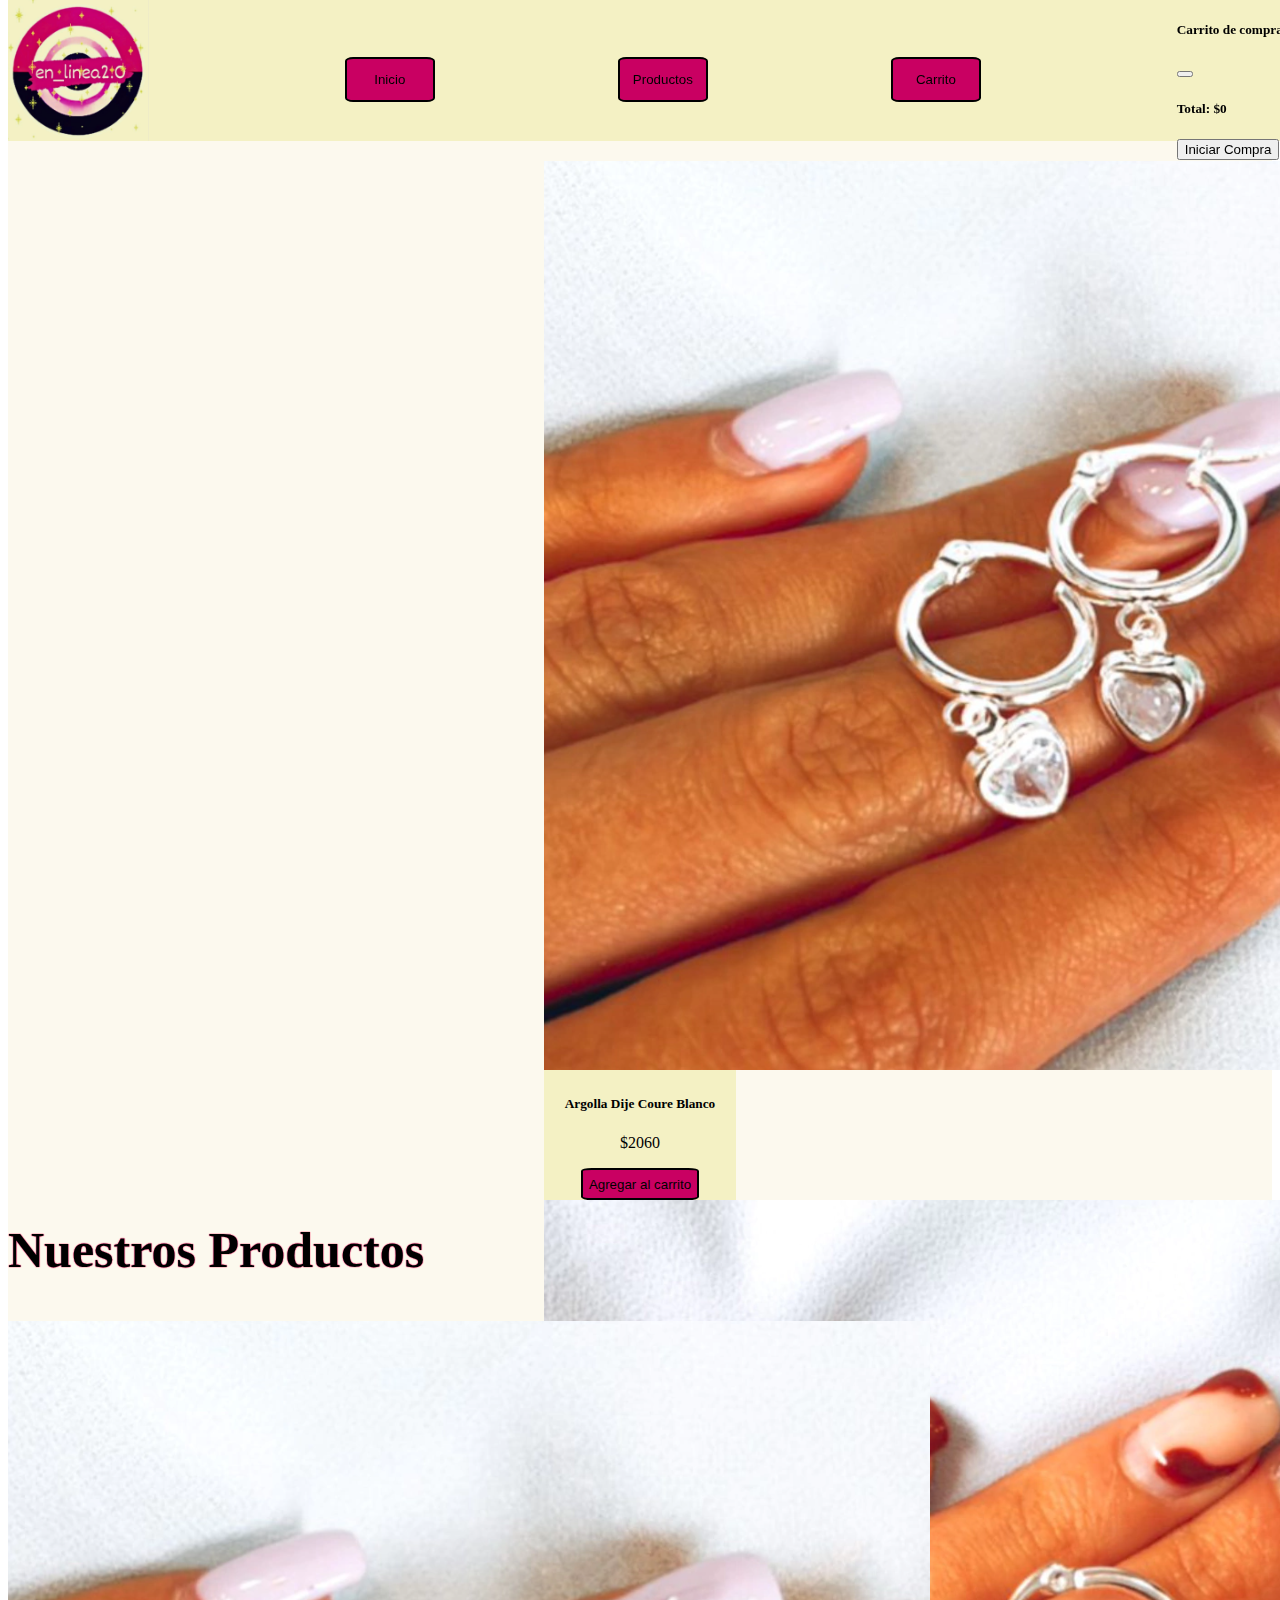
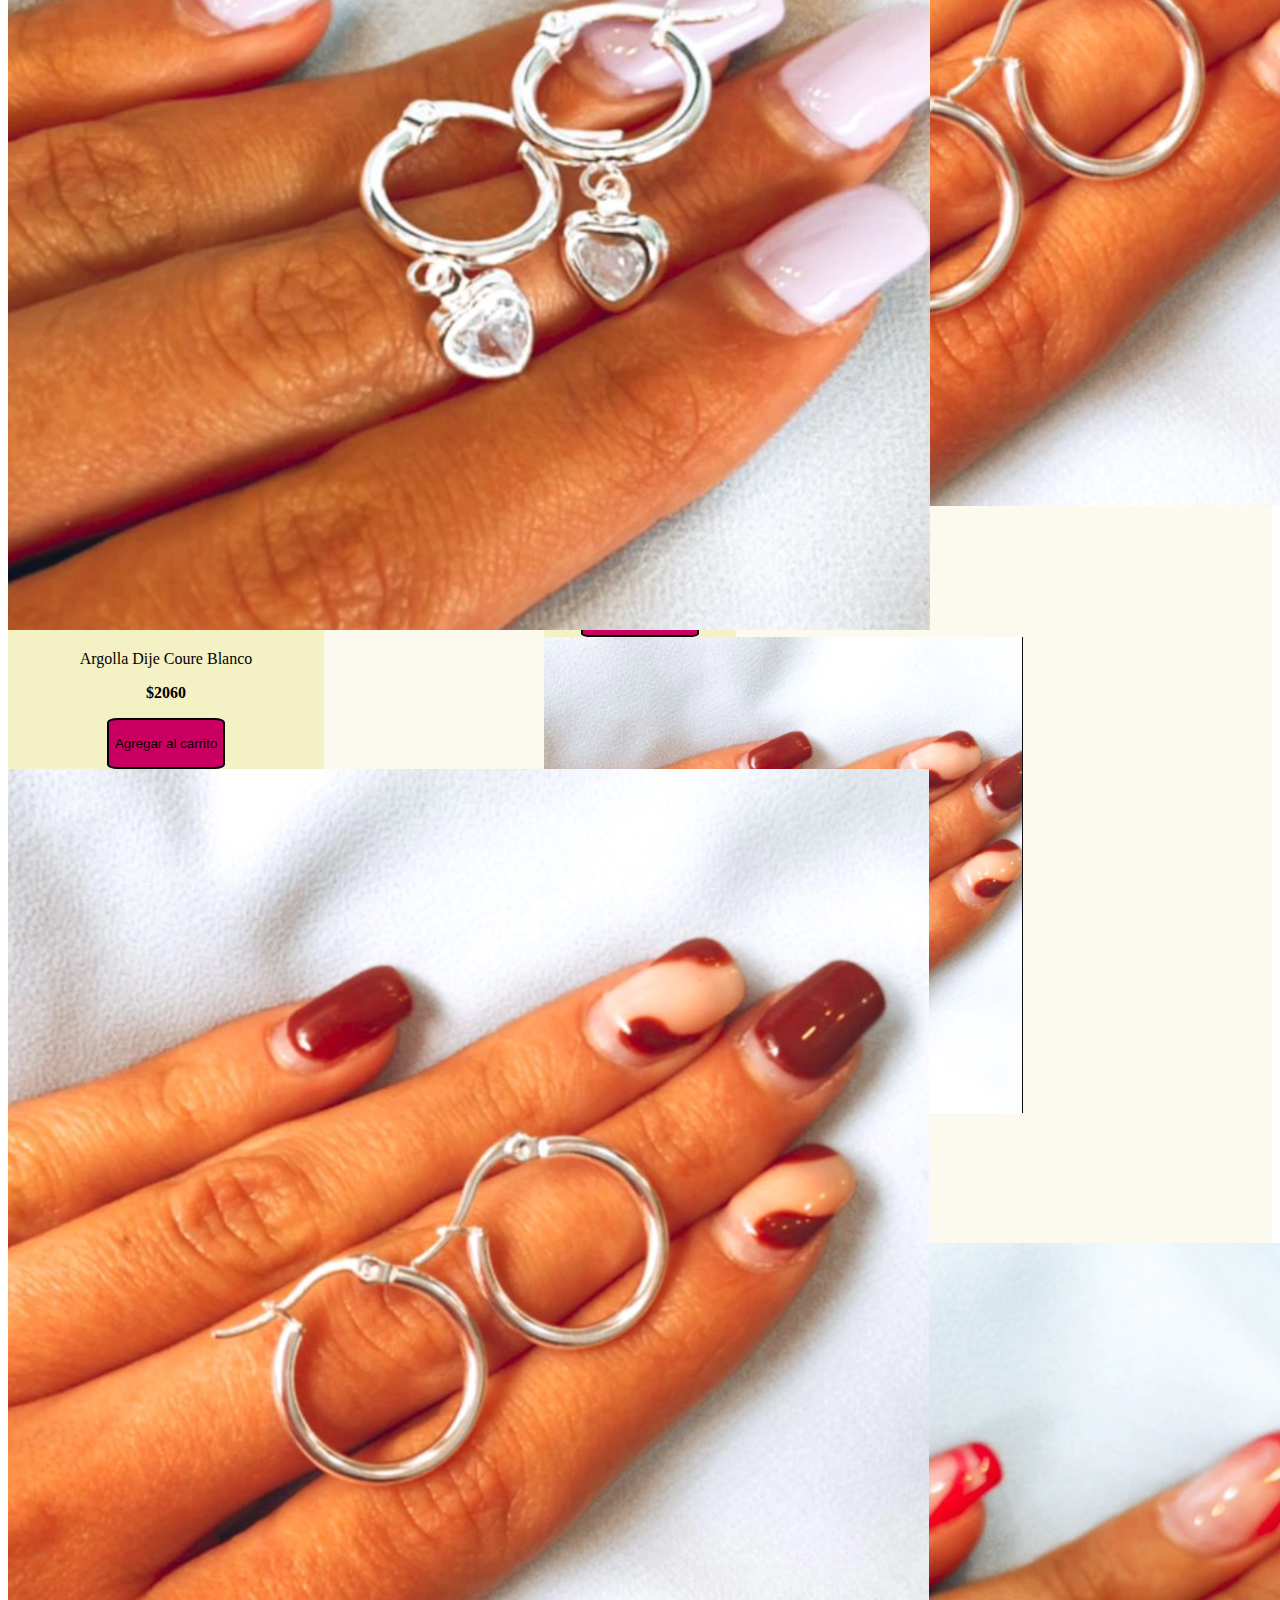
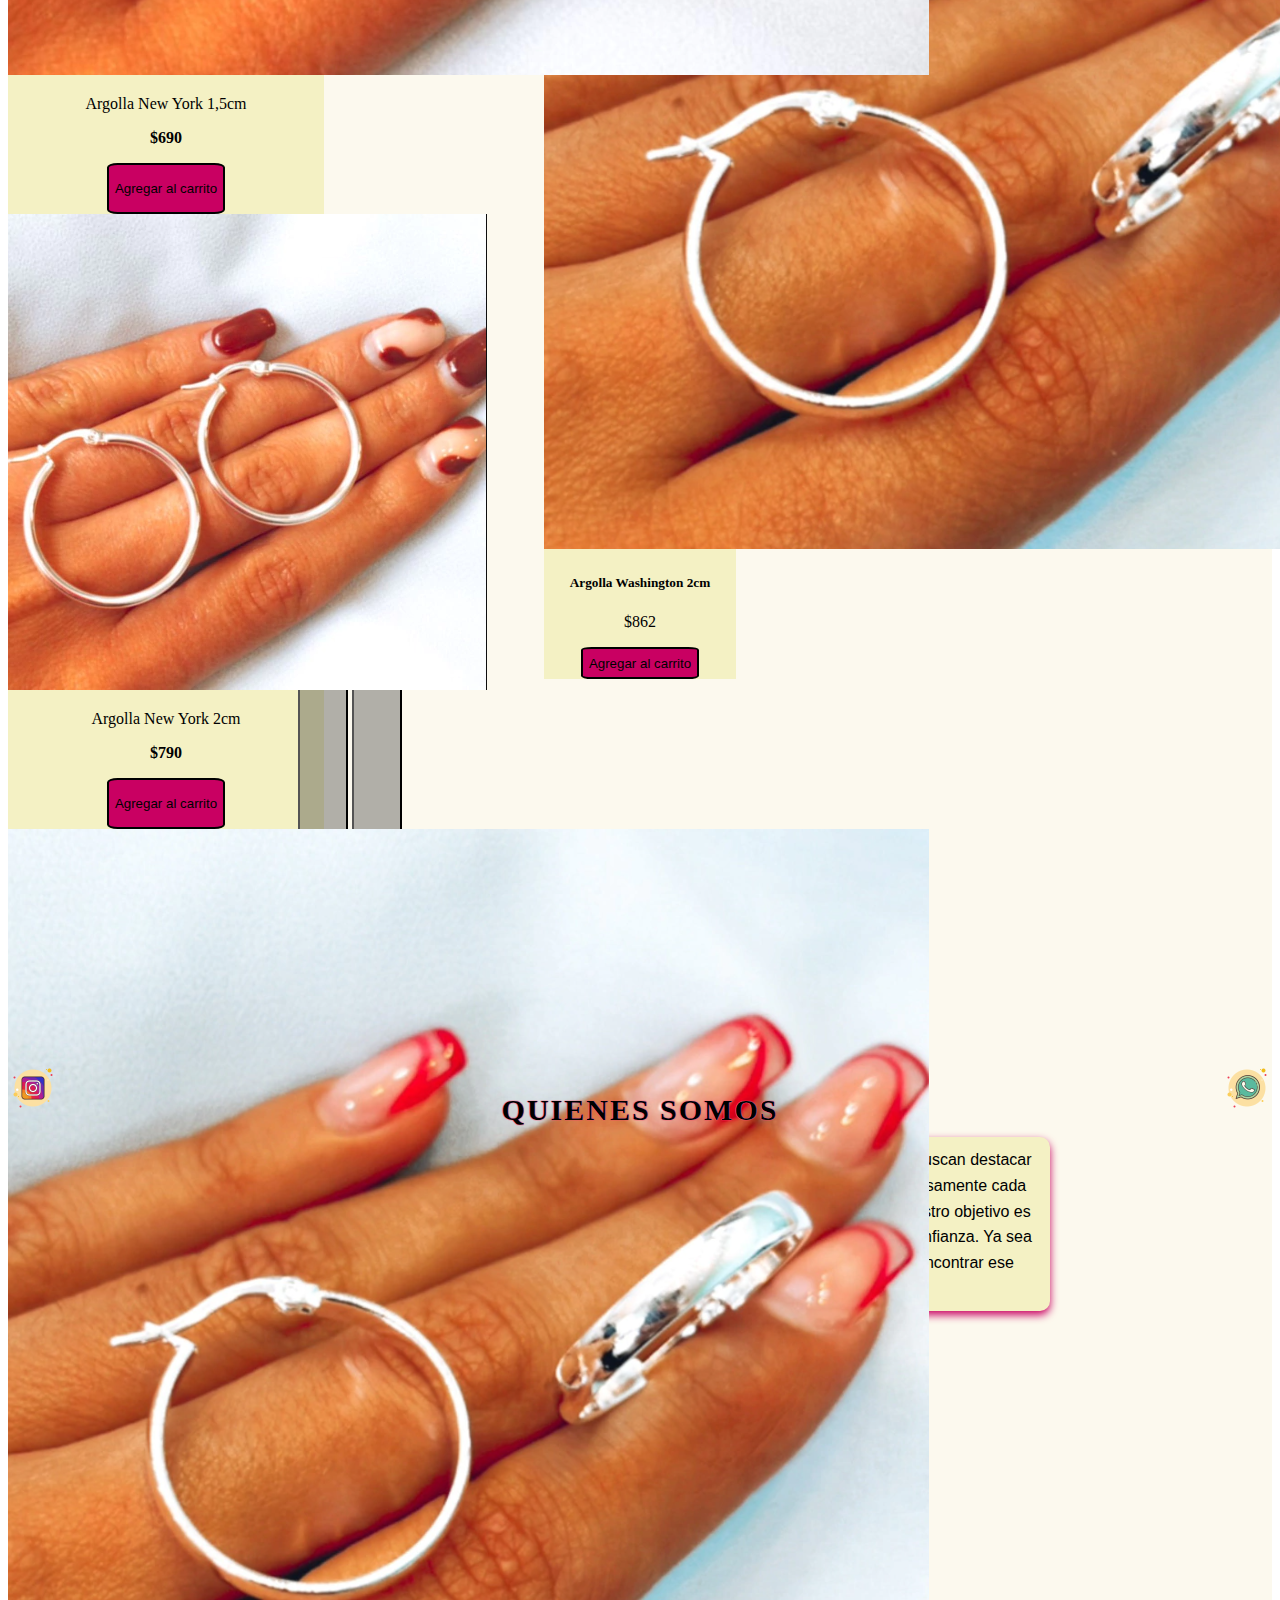
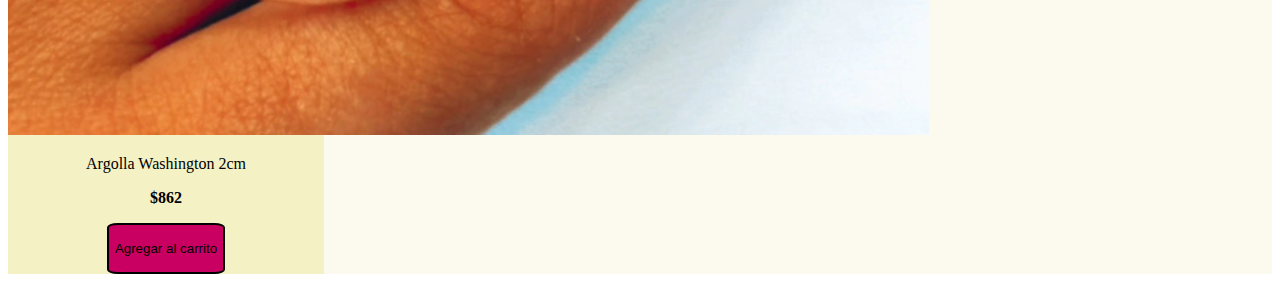
<file: index.html>
<!DOCTYPE html>
<html lang="en">
<head>
    <meta charset="UTF-8">
    <meta name="viewport" content="width=device-width, initial-scale=1.0">
    <title>En Linea</title>
    
    <link href="https://cdn.jsdelivr.net/npm/bootstrap@5.0.2/dist/css/bootstrap.min.css" rel="stylesheet" integrity="sha384-EVSTQN3/azprG1Anm3QDgpJLIm9Nao0Yz1ztcQTwFspd3yD65VohhpuuCOmLASjC" crossorigin="anonymous">
    <link rel="stylesheet" href="styles.css">
</head>


  <!-- Al cargar la página, se cargará la API  onload="onGAPILoad()" -->

<body>
    <header>
        <div class = "header-content">
            <!-- Imagen a la izquierda -->
            <div class="logo-container">
                <!-- caja contenedora de logo 1  -->
            </div>
            <div class="logo-container2">
                <!-- caja contenedora de logo 2  -->
            </div>
            <nav class="menunavegador"> <!-- Menú navegador -->
                <button type="button" class="btn btn-primary btnmenuNav" onclick="location.href='#inicioMain'">Inicio</button>
                <button type="button" class="btn btn-primary btnmenuNav" onclick="location.href='#productos'">Productos</button>
                <button type="button" class="btn btn-primary btnmenuNav"  data-bs-toggle="offcanvas" data-bs-target="#offcanvasRight" aria-controls="offcanvasRight">Carrito</button>
            </nav>
            
                       <!-- Carrito Offcanvas -->
           <div class="offcanvas offcanvas-end" tabindex="-1" id="offcanvasRight" aria-labelledby="offcanvasRightLabel">
                    <div class="offcanvas-header">
                        <h5 class="offcanvas-title " id="offcanvasRightLabel">Carrito de compras</h5>
                        <button type="button" class="btn-close" data-bs-dismiss="offcanvas" aria-label="Close"></button>
                    </div>
                    <div class="offcanvas-body">
                        <div id="cart-items-container">

                         <!-- Aquí se agregarán dinámicamente los productos -->
                        </div>
                            <div class="cart-total">
                                <h5>Total: $<span id="cart-total-amount">0</span></h5>
                            </div>
                    <button class="btn-comprar" id="iniciar-compra" onclick="sendOrderToWhatsApp()">Iniciar Compra</button>
                </div>
            </div>
        </div>

    </header>
    <main id="inicioMain">
        <!-- Carousel de Bootstrap -->
        <div id="carouselExample" class="carousel slide" data-bs-ride="carousel">
            <div class="row justify-content-center m-0">
                <div class="carousel-inner" id="carouselItems">
                    <!-- Aquí se cargarán dinámicamente los items del carrusel -->
                </div>
            </div>
            <button class="carousel-control-prev" type="button" data-bs-target="#carouselExample" data-bs-slide="prev">
                <span class="carousel-control-prev-icon" aria-hidden="true"></span>
                <span class="visually-hidden">Anterior</span>
            </button>
            <button class="carousel-control-next" type="button" data-bs-target="#carouselExample" data-bs-slide="next">
                <span class="carousel-control-next-icon" aria-hidden="true"></span>
                <span class="visually-hidden">Siguiente</span>
            </button>
 
            <div class=" quieneSomos" >
                <!-- enlaces a redes sociales -->     
                <div class="iconos-redes">
                    <a href="https://www.instagram.com/en_linea2.0/" class="icono-insta">
                        <img src="images/iconInstagram.png" alt="Instagram" >
                    </a>
                    <a href="https://wa.me/+543584399691?text=Hola, me gustaría agendar tu contacto." target="_blank" class="icono-wpp">
                        <img src="images/iconWpp.png" alt="WhatsApp" >
                    </a>
                </div>           
        
                <h2 class="quieneSomos">Quienes Somos</h2>
                <p class="quieneSomos"> En Linea 2.0 , nos especializamos en ofrecer accesorios únicos y de calidad para mujeres que buscan destacar su estilo personal. 
                        Creemos que los detalles hacen la diferencia, por eso seleccionamos cuidadosamente cada pieza, desde elegantes collares hasta pulseras y anillos que reflejan las últimas tendencias.
                        Nuestro objetivo es empoderar a cada mujer a través de la moda, brindándole opciones que resalten su belleza y confianza. Ya sea que busques algo para el día a día o para una ocasión especial, 
                        estamos aquí para ayudarte a encontrar ese accesorio perfecto que complemente tu look.
                </p>
            </div>
    
        



        </div>

 
            <!-- GALERIA DE VENTA-->
        <!-- Sección de productos -->
        <section id="productos" style="padding-top:60px">
            <div class="container my-5">
                <h2 class="text-center mb-4">Nuestros Productos</h2>                   
                <div class="row g-4">
                    <!-- Aquí se cargarán los productos dinámicamente -->
                </div>
            </div>
        </section>
    </main>

    
    <script src="https://cdn.jsdelivr.net/npm/bootstrap@5.0.2/dist/js/bootstrap.bundle.min.js" integrity="sha384-MrcW6ZMFYlzcLA8Nl+NtUVF0sA7MsXsP1UyJoMp4YLEuNSfAP+JcXn/tWtIaxVXM" crossorigin="anonymous"></script>
    <!-- Archivos JS -->
    <script src="productos.json"></script> <!-- Este script cargará el JSON y los productos -->
    <script src=index2.js></script>
</body>
</html>
</file>
<file: styles.css>
html {
    scroll-behavior: smooth;
}

header{
    top: 0;
    z-index: 999;
    position: fixed;
    background-color: rgb(244 241 196);
    width: 100vw;
    height: 100px;
}

.header-content{
    display: flex;
    flex-wrap: nowrap;
}

.logo-container{
    background: no-repeat;
    background-image: url(images/8.jpg);
    width: 100px;
    height: 100px;
    box-sizing: border-box;
    background-size: contain;
}

@media (min-width: 320px) and (max-width:375px){

    .logo-container{
        background: no-repeat;
        background-image: url(images/8.jpg);
        
        width: 100px;
        height: 100px;
        box-sizing: border-box;
        background-size: contain;


    }    
}



.menunavegador{
    margin: auto;
    align-self: center;
    display: flex;
}

.btn-primary {
    background-color:rgb(201 0 98); /* Color de fondo */
    height: 32px;
    text-align: center;
    padding: 2px 6px 2px 6px;
    border: 2px solid #000000;
    border-radius: 9%;  /* Esquinas redondeadas */
}
.btn-primary:hover {
    background-color: rgb(241 0 118 / 69%); /* Color de fondo al pasar el mouse */
    border-color: rgba(0, 0, 0, 0.9);/* Color del borde al pasar el mouse */
    box-shadow: 0 4px 4px;/* Sombra para el efecto de profundidad */
}

.btnCarritogaleria{
    height: 51px;
}

.btnCarritogaleria:hover {
    background-color: #5aba9e;/* Color de fondo al pasar el mouse */
    border-color: rgba(0, 0, 0, 0.9);/* Color del borde al pasar el mouse */
    box-shadow: 0 4px 4px;/* Sombra para el efecto de profundidad */
}


.btnCarritocarousel:hover{
    background-color: #5aba9e;/* Color de fondo al pasar el mouse */
    border-color: rgba(0, 0, 0, 0.9);/* Color del borde al pasar el mouse */
    box-shadow: 0 4px 4px;/* Sombra para el efecto de profundidad */

}


/* Media queries especial para botones menu navegador : pantallas más grande (celular) */

@media (min-width: 376px) and (max-width: 425px) {
    .btnmenuNav{
        height: 32px;
        width:89px;
        text-align: center;
        padding: 2px 6px 2px 6px;
        border: 2px solid #000000;
        border-radius: 9%;  /* Esquinas redondeadas */
    }
}


.btn-check:focus+.btn-primary, .btn-primary:focus {
    box-shadow: unset !important;
    background-color: rgb(241 0 118) !important; /* Color de fondo al pasar el mouse */
    border-color: rgba(0, 0, 0, 0.9) !important; ;/* Color del borde al pasar el mouse */

}




.iconos-redes {
    
    position: relative;
    display: flex;
    justify-content: space-between;
    top: 34px;
}


.iconos-redes img {
    position: relative;
    width: 35px;
}
       


/* carrito de compra propiedades*/

/*fondo del carrito*/

div#offcanvasRight.offcanvas.offcanvas-end.show{
    background-color: rgb(244 241 196);
} 


/*posicionamiento de elementos en header*/

/*tamaño de la imagen*/
.img-fluid {
    width: 100%;
    max-width: 100%;
    height: 87px;
}


.bloqImagen{
    width: 34%;
    /* text-align: center; */
    flex-shrink: 0;
    /* width: 34%; */
    max-width: 100%;
    /* padding-right: calc(var(--bs-gutter-x)* .5); */
    /* padding-left: calc(var(--bs-gutter-x)* .5); */
    margin-top: var(--bs-gutter-y);
}


.imgCarrito{
    width: 100%;
    max-width: 100%;
    height: 87px;

}


/*contenedor*/
.nomProduc{
    width: 66%;
}


h5.carritoNomProduc{
    font-size: large;

}



.contadorProduc{
    width: 63%;
    order: 4;

}

.cart-item-subtotal{
    text-align: center !important;
    width: 36%;

}

.cart-quantity-input{
    text-align: center;

}

.elimProduc{
    margin: 0 0 0 19px;
    text-align: left !important;
    order: 5;
}

.cart-item-subtotal{
    order:3;

}


/*SECCION QUIENES SOMOS*/

/* Estilo para el título h2 */



.quienesomos ::after {
    content: '';
    width: 60px;
    height: 3px;
    background-color: #f5a623; /* Color decorativo */
    display: block;
    margin: 10px auto 0 auto; /* Centrado debajo del título */
}

/* Estilo para el párrafo */
p.quieneSomos{
    font-family: 'Roboto', sans-serif; /* Fuente fácil de leer */
    font-size: 11px;
    line-height: 1.6; /* Espaciado entre líneas para mejorar la legibilidad */
    color: #000000; /* Color de texto */
    padding: 10px 10px; /* Espaciado interno */
    border-radius: 10px; /* Bordes redondeados */
    max-width: 800px; /* Limitar el ancho para que el texto sea más legible */
    margin: 0 auto; /* Centrar el párrafo */
    background-color: #f4f1c4;
    box-shadow: 0 4px 8px rgb(201 0 98);
    
}



h2.quieneSomos{
    text-align: center;
    font-family: 'Playfair Display', serif; /* Fuente elegante */
    font-size: 13px; /* Tamaño grande para destacar */
    font-weight: bold; /* Negrita para que resalte */
    text-align: center; /* Centrado */
    color: #333; /* Color de texto */
    margin-bottom: 10px; /* Espaciado inferior */
    margin-top: 10px;
    text-transform: uppercase; /* Todo en mayúsculas */
    letter-spacing: 2px; /* Espaciado entre letras */
    position: relative; /* Para el pseudo-elemento */
    color: black;
    text-shadow:0 0 0px #FF95D6,
                0 0 1px #FF6677, 
                0 0 1px #FF3376, 
                0 0 1px #FF335B;
                 
}


h2.text-center{
    text-shadow:0 0 0px #FF95D6,
    0 0 1px #FF6677, 
    0 0 1px #FF3376, 
    0 0 1px #FF335B;
}






/*    MAIN   */
main{
    background-color: rgba(236, 222, 156, 0.178) ;
    padding-top: 10px;
}


    /*      CAROCEL O SLIDE        */

.carousel{
    margin-top: 98px;
    height: 100vh;

}

.carousel-control-prev{
    background-color: rgba(36, 37, 37, 0.349);
    height: 350px;
}

.carousel-control-next{
    background-color: rgba(36, 37, 37, 0.349);
    height: 350px;
}


div.card{
    background-color: #f4f1c4;
}

.card-body{
    text-align: center;

}

/*margen de abajo de galeria*/
.my-5{
    margin-bottom: 0rem !important;
}




/* Media queries para pantallas más grande (notebook) */
@media (min-width: 480px) {
    

header{
    height: 141px;
}

.menunavegador{
    justify-content: space-around;
    flex-wrap: wrap;
    position: relative;
    width: 64%;
    align-self: center;
    display: flex;    
}

.btnmenuNav {
    height: 45px;
    width: 90px;
}



.logo-container{
    background-image: url(images/8.jpg);
    width: 141px;
    height: 141px;
    box-sizing: border-box;
    background-size: contain;
    order: 0;
}


.carousel{
    margin-top: 143px;
}


.carousel-control-prev{
    width: 50px;
    height: 350px;
    margin-left: 290px;
}

.carousel-control-next{
    width: 50px;
    height: 350px;
    margin-right: 290px;
}

h2.quieneSomos{
    font-size: 30px;
    text-shadow: 0 0 0px #FF95D6, 0 0 1px #FF6677, 0 0 1px #FF3376, 0 0 1px #FF335B;
}

p.quieneSomos{
    font-size: 16px;
    background-color: #f4f1c4;
    box-shadow: 0 4px 8px rgb(201 0 98);

}

.iconos-redes{
    bottom: 420px;
}

.iconos-redes img {
    
    width: 50px;
}

h2.text-center{
    font-size: 50px;
    font-family: 'Playfair Display', serif;
    font-weight: bold;
    color: #333;
    color: black;
    margin-top: 100px;
}

.col-6{
    width: 25%;
}

}
</file>
